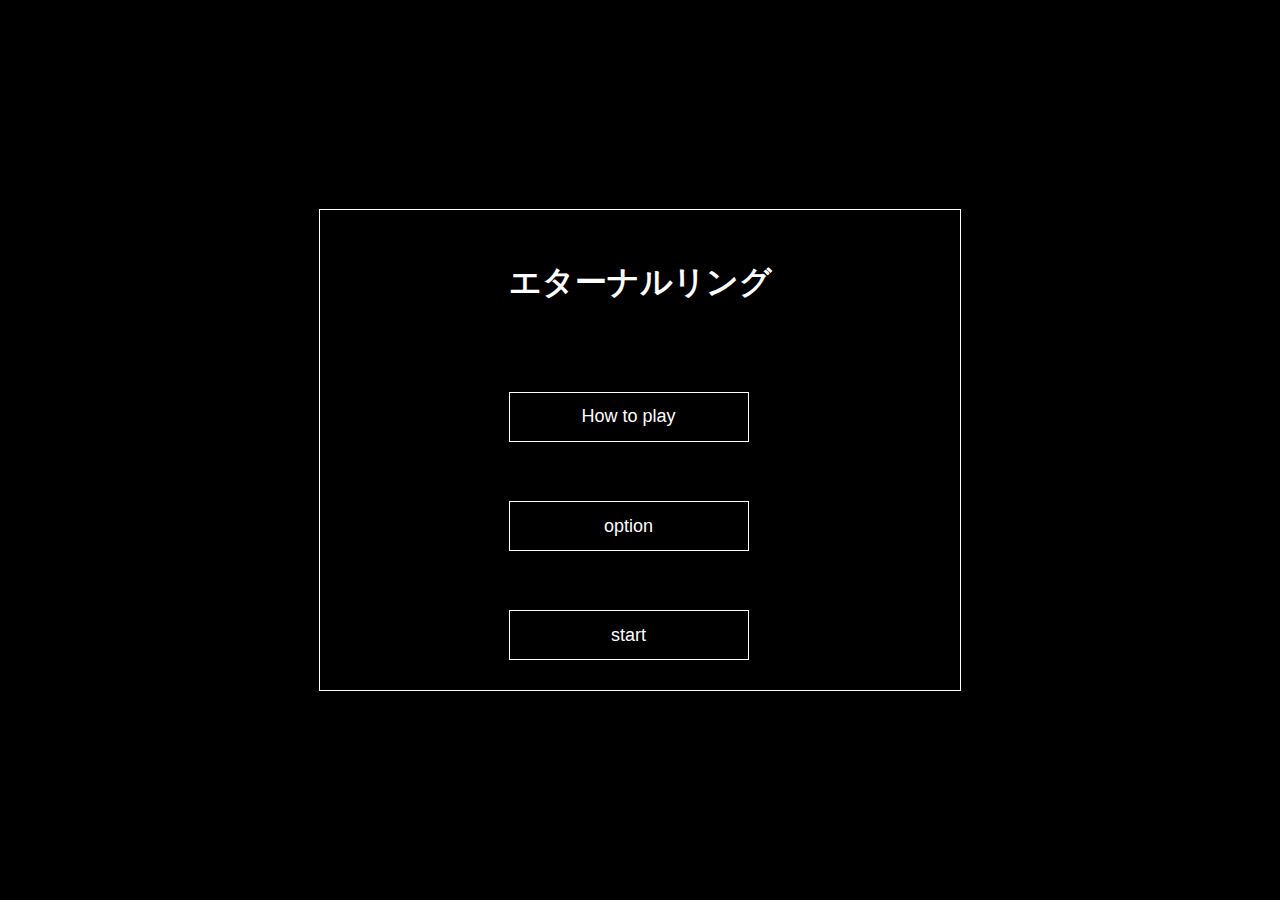
<file: index.html>
<html lang="ja">

<head>
    <meta charset="UTF-8">
    <meta name="viewport" content="width=device-width, initial-scale=1.0">
    <title>エターナルリング</title>
    <link rel="stylesheet" href="style/style.css">
    <link rel="stylesheet" href="style/home.css">
    <link rel="stylesheet" href="style/result.css">
    <link rel="stylesheet" href="style/option.css">
    <link rel="stylesheet" href="style/help.css">
    <!--ファビコン設定-->
    <link rel="icon" href="resources/img/favicon.ico">
</head>

<body>
    <div class="sparkles"></div>
    <canvas id="canvas" width="640" height="480"></canvas>
    <div id="home">
        <h1 id="hedder-text">エターナルリング</h1>
        <button id="helpButton">How to play</button>
        <button id="optionButtom">option</button>
        <button id="start">start</button>
    </div>
    <div id="result">
        <div class="score-label">Score</div>
        <div class="score-value" id="score">00000</div>
        <div class="invisible-point"></div>
        <button class="back-button" onclick="view.switchView('home')">
            <div class="button-text">back home</div>
        </button>
        <div class="circle-small"></div>
        <div class="circle-large"></div>
    </div>
    <div id="option">
        <h1 style="color: white;">BGM</h1>
        <div>
            <img src="./resources/img/volume_off.png" alt="volume_off">
            <input type="range" name="volume" id="volume" oninput="view.setVolume(this.value)" value="20">
            <img src="./resources/img/volume_on.png" alt="volume_on">
        </div>
        <h1 style="color: white;">SE</h1>
        <div>
            <img src="./resources/img/volume_off.png" alt="volume_off">
            <input type="range" name="volume" id="volume" oninput="view.setSEVolume(this.value)" value="20">
            <img src="./resources/img/volume_on.png" alt="volume_on">
        </div>
        <button class="back-button" onclick="view.popHome()">back home</button>
    </div>
    <div id="help">
        <iframe src="./help/howToPlay.html" frameborder="0"></iframe>
        <button onclick="view.popHome()">×</button>
    </div>
    <script src="src/player/bullet.js"></script>
    <script src="src/player/playerControl.js"></script>
    <script src="src/style.js"></script>
    <script src="src/obstacles/enemy.js"></script>
    <script src="src/obstacles/enemyBullet.js"></script>
    <script src="src/obstacles/enemyBlueBullet.js"></script>
    <script src="src/obstacles/enemyGreenBullet.js"></script>
    <script src="src/obstacles/enemyFrequency.js"></script>
    <script src="src/obstacles/bossCharacter.js"></script>
    <script src="src/item/item.js"></script>
    <script src="src/system/gameView.js"></script>
    <script src="src/system/mainView.js"></script>
    <script src="src/system/audioManager.js"></script>
    <script src="src/main.js"></script>
    <script src="src/setting.js"></script>
    <script src="src/backGround.js"></script>
</body>

</html>
</file>
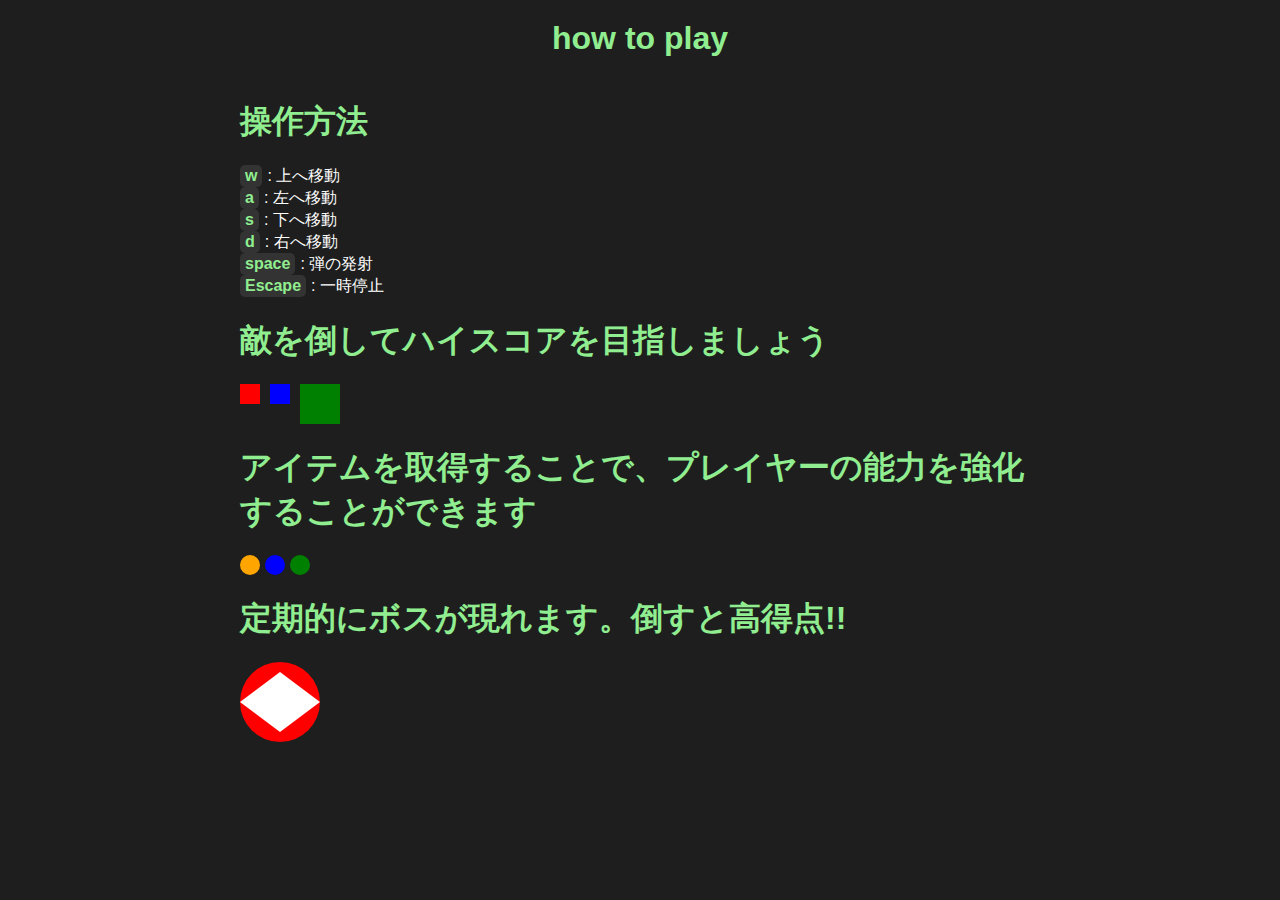
<file: help/howToPlay.html>
<html lang="ja">
<head>
    <meta charset="UTF-8">
    <meta name="viewport" content="width=device-width, initial-scale=1.0">
    <title>操作説明</title>
    <link rel="stylesheet" href="./help.css">
</head>
<body>
    <header>
        <h1>how to play</h1>
    </header>
    <main>
        <!-- <section>
            <h1>
                推奨環境
            </h1>
            <p>
                PC
            </p>
        </section> -->

        <section>
            <h1>操作方法</h1>
            <ul>
                <li><span class="key">w</span>: 上へ移動</li>
                <li><span class="key">a</span>: 左へ移動</li>
                <li><span class="key">s</span>: 下へ移動</li>
                <li><span class="key">d</span>: 右へ移動</li>
                <li><span class="key">space</span>: 弾の発射</li>
                <li><span class="key">Escape</span>: 一時停止</li>
            </ul>
        </section>

        <section>
            <h1>敵を倒してハイスコアを目指しましょう</h1>
            <canvas id="enemy" width="100px" height="40px"></canvas>
            <h1>アイテムを取得することで、プレイヤーの能力を強化することができます</h1>
            <canvas id="item" width="70px" height="20px"></canvas>
            <h1>定期的にボスが現れます。倒すと高得点!!</h1>
            <canvas id="boss" width="80px" height="80px"></canvas>
        </section>
        <script src="./helpCanvas.js"></script>
    </main>
</body>
</html>
</file>
<file: style/style.css>
body {
    display: flex;
    align-items: center;
    justify-content: center;
    height: 100vh;
    margin: 0;
    overflow: hidden;
}

canvas {
    background-color: rgb(0, 0, 0);
    cursor: none;
    display: none;
    border: 1px white solid;
}

.sparkles {
    width: 100vw;
    height: 100vh;
    position: fixed;
    top: 0;
    left: 0;
    pointer-events: none; /* クリックイベントを背景に無視させる */
    z-index: -1; /* 他の要素の背面に配置 */
    background-color: black;
}

.sparkle {
    transform: scale(0);
    width: 4px;
    height: 4px;
    border-radius: 50%;
    background-color: white;
    position: absolute;
    animation-name: sparkleAnimation;
    animation-duration: 3s;
}

@keyframes sparkleAnimation {
    0%, 100% {
        transform: scale(0);
        opacity: 0;
    }
    50% {
        transform: scale(1);
        opacity: 1;
    }
}
</file>
<file: style/home.css>
#home{
    width: 640px;
    height: 480px;
    background-color: black;
    display: grid;
    align-items: center;
    justify-content: center;
    margin: 0;
    overflow: hidden;
    border: 1px white solid;
}

#home h1{
    color: white;
    height: 50px;
    text-align: center;
}

#home button {
    color: white;
    background: none;
    width: 240px;
    height: 50px;
    font-size: large;
    border: 1px solid white;
    position: relative;
    overflow: hidden;
    transition: color 0.4s ease-in-out;
}

#home button::before {
    content: '';
    position: absolute;
    top: 0;
    left: 0;
    width: 100%;
    height: 100%;
    border: 1px solid white;
    transform: scale(0);
    transition: transform 0.4s ease-in-out;
    z-index: -1;
    pointer-events: none;
}

#home button:hover::before {
    transform: scale(1);
}

#home button:hover {
    color: black;
    background-color: white;
}
</file>
<file: style/result.css>
#result {
    width: 640px;
    height: 480px;
    position: relative;
    background: black;
    display: none;
    border: 1px white solid;
    animation-name: result;
    animation-duration: 0.5s;
}

.score-label {
    left: 414px;
    top: 272px;
    position: absolute;
    color: white;
    font-size: 60px;
    font-family: Inter;
    font-weight: 400;
    word-wrap: break-word;
    text-align: center;
    animation-name: moveFromRight;
    animation-duration: 2s;
}

.score-value {
    left: 414px;
    top: 370px;
    position: absolute;
    color: white;
    font-size: 60px;
    font-family: Inter;
    font-weight: 400;
    word-wrap: break-word;
    text-align: center;
    animation-name: moveFromRight;
    animation-duration: 2s;
}

.invisible-point {
    width: 1px;
    height: 1px;
    left: 426px;
    top: 283px;
    position: absolute;
}



.back-button {
    padding-top: 11px;
    padding-bottom: 11px;
    padding-left: 27px;
    padding-right: 26px;
    left: 70px;
    top: 378px;
    position: absolute;
    border: 1px white solid;
    justify-content: center;
    align-items: center;
    display: inline-flex;
    background: none;
    transform: scale(1);
    transition: transform 0.4s ease-in-out;
}

.button-text {
    color: white;
    font-size: 30px;
    font-family: Inter;
    font-weight: 400;
    word-wrap: break-word;
}

.circle-small {
    width: 110px;
    height: 112px;
    left: 136px;
    top: 141px;
    position: absolute;
    border-radius: 9999px;
    border: 1px #FFFF00 solid;
}

.circle-large {
    width: 230px;
    height: 233px;
    left: 76px;
    top: 82px;
    position: absolute;
    border-radius: 9999px;
    border: 1px #FFFF00 solid;
}

#result button::before {
    content: '';
    position: absolute;
    top: 0;
    left: 0;
    width: 100%;
    height: 100%;
    border: 1px solid white;
    transform: scale(0);
    transition: transform 0.4s ease-in-out;
    z-index: -1;
    pointer-events: none;
}

#result button:hover::before {
    transform: scale(1);
}

#result button:hover{
    transform: scale(1);
    color: black;
    background-color: white;
}

#result button:hover div{
    color: black;
}

@keyframes result{
    from{
        filter: blur(100px);
    }
    to{
        filter: blur(0);
    }
}

@keyframes moveFromRight{
    0%{
        left: 100%;
        display: none;
        filter: opacity(0);
    }
    50%{
        left: 100%;
        display: inline;
        filter: opacity(0);
    }
    51%{
        filter: opacity(100%);
    }
}
</file>
<file: style/option.css>
#option{
    background-color: black;
    width: 640px;
    height: 480px;
    display: none;
    justify-items: center;
    border: 1px white solid;
    align-items: center;
    justify-content: center;
    margin: 0;
    overflow: hidden;
}
#option div{
    align-items: center;
    display: flex;
}

#option div img{
    width: 30px;
    height: 30px;
}

/* inputの後ろのバーを白くするスタイル */
#volume {
    appearance: none;
    width: 300px;
    height: 5px;
    background: white;
}
#option button {
    padding-top: 11px;
    padding-bottom: 11px;
    padding-left: 27px;
    padding-right: 26px;
    left: 0px;
    top: 0px;
    width: 240px;
    position: relative;
    border: 1px solid white;
    align-items: center;
    background: none;
    height: 50px;
    color: white;
    overflow: hidden;
    transition: color 0.4s ease-in-out;
    font-size: large;
}

#option button::before {
    content: '';
    position: absolute;
    top: 0;
    left: 0;
    width: 100%;
    height: 100%;
    border: 1px solid white;
    transform: scale(0);
    transition: transform 0.4s ease-in-out;
    z-index: -1;
    pointer-events: none;
}

#option button:hover::before {
    transform: scale(1);
}

#option button:hover {
    color: black;
    background-color: white;
}
</file>
<file: style/help.css>
#help{
    display: none;
    width: 800px;
    height: 100vh;
}
#help iframe{
    width: 800px;
    height: 100vh;
}
#help button{
    position: fixed;
    top: 10px;
    right: 10px;
    width: 200px;
    font-size: 100px;
    background: none;
    color: white;
    border: none;
    text-align: center;
}
</file>
<file: help/help.css>
body {
    background-color: rgb(30, 30, 30); /* 背景を黒に設定 */
    color: white; /* テキストを白に設定 */
    font-family: Arial, sans-serif;
    margin: 0;
    padding: 20px;
    text-align: center; /* 全体のテキストを中央寄せに設定 */
}
header, main {
    text-align: center; /* headerとmainを中央揃えに設定 */
}
main {
    display: inline-block; /* main要素をインラインブロックにして中央に配置 */
    max-width: 800px; /* コンテンツの最大幅を設定 */
    width: 100%;
    text-align: start;
}
header h1, section h1 {
    color: lightgreen; /* 見出しをライトグリーンに設定 */
}
section dl, section ul, section dd {
    color: white; /* セクション内のテキストを白に設定 */
}
section ul {
    list-style-type: none; /* liの点を消す */
    padding-left: 0; /* インデントを消す */
}
.key {
    font-weight: bold; /* 太字に設定 */
    background-color: #333; /* 背景色をダークグレーに設定 */
    color: lightgreen; /* 文字色をライトグリーンに設定 */
    padding: 2px 5px;
    border-radius: 5px;
    display: inline-block;
    margin-right: 5px;
}
canvas {
    display: block;
}
</file>
